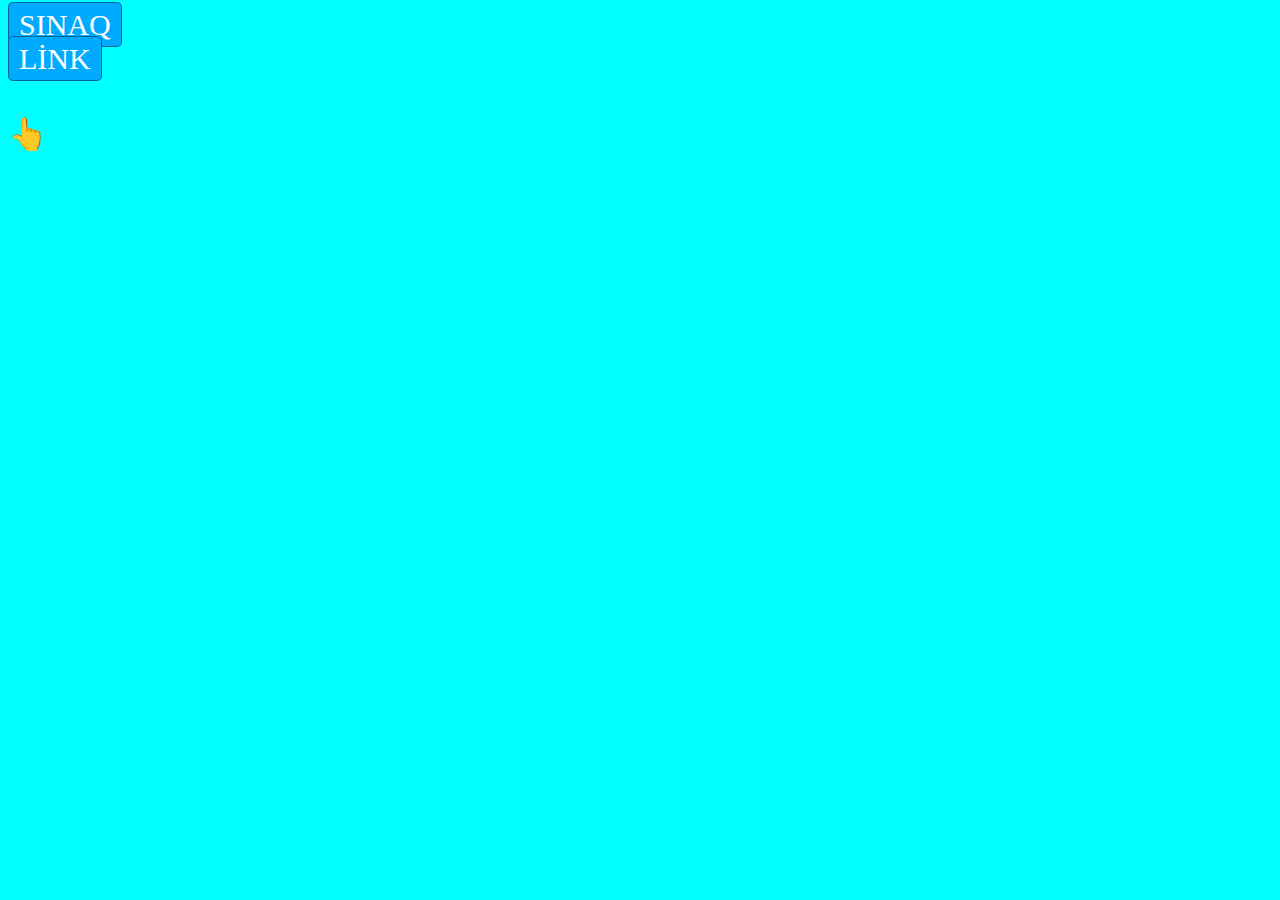
<file: index.html>
<!DOCTYPE html>
<html lang=en>
<head>
    <title>
        Azmiu Sina
    </title>
<link rel="stylesheet" href="azmiu.css">
</head>


<body id="index">
        
    <div>
        <a href="sinaq 1.html">SINAQ</a>
        
    </div>

    <div>
        <a href="https://kadirofgaming.github.io">LİNK</a>
    </div><br>

    <div><h1>👆</h1></div>

    
    


     
    




















</body>


</html>
</file>
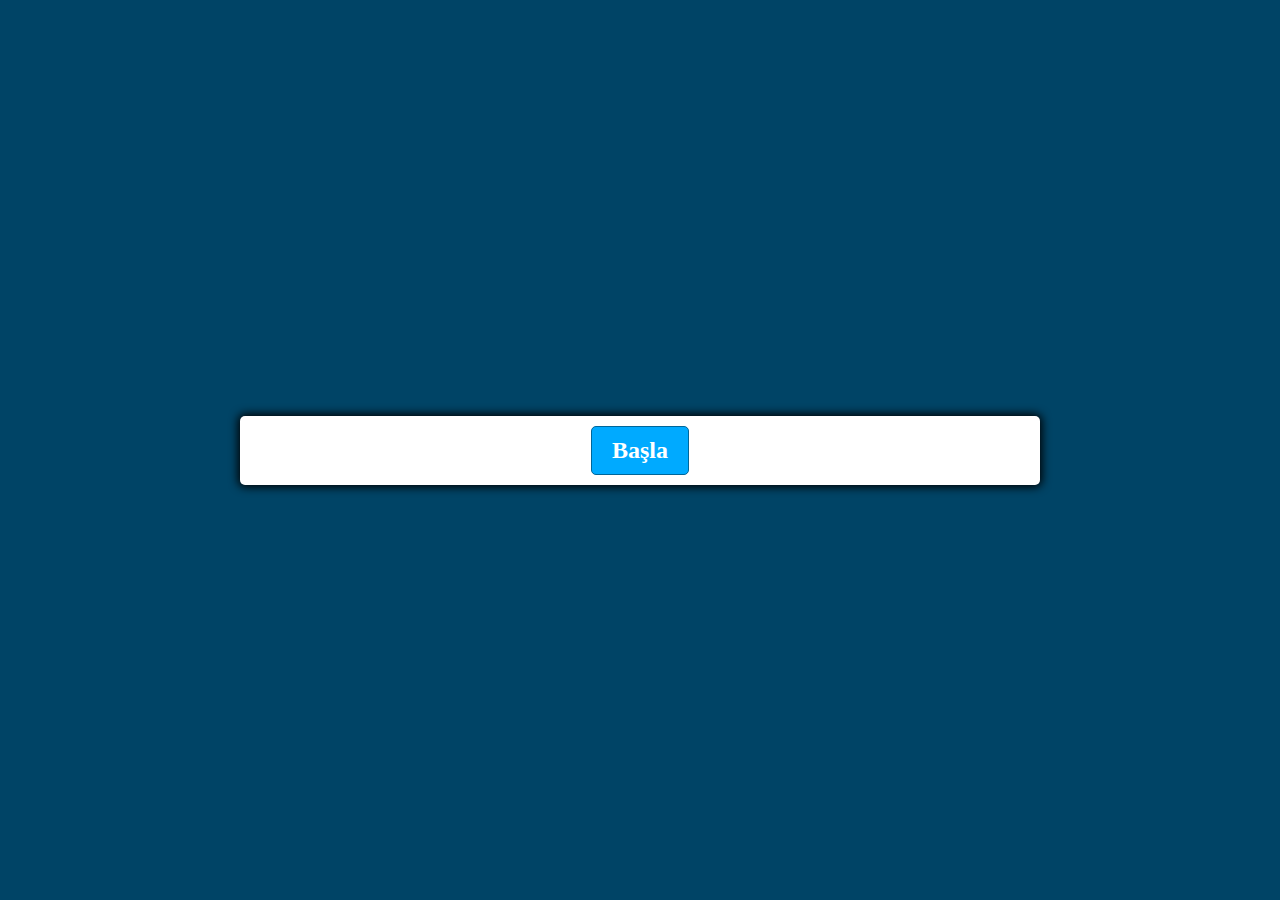
<file: sinaq 1.html>
<!DOCTYPE html>
<html >
<head>
    <title>
        Azmiu Sınaq
    </title>
<link rel="stylesheet" href="azmiu.css">
<script defer src="azmiu.js"></script>
<meta charset="utf-8">
<meta name="description" content="Free Web tutorials">
<meta name="keywords" content="HTML, CSS, JavaScript">
<meta name="author" content="John Doe">
<meta name="viewport" content="width=device-width, initial-scale=1.0">
</head>


<body id="sinaq-1">

    
        

<div class="container">
    <div id="question-container" class="hide">
    <div id="question">SUAL</div>
    <div id="answer-buttons" class="btn-grid">
        
        </div>
        </div>




    <div class="controls">
        <button id="start-btn" class="start-btn btn">Başla</button>
        <button id="next-btn" class="next-btn btn hide">Növbəti </button>
    </div>
</div> 

    
    




















</body>


</html>
</file>
<file: azmiu.css>
*, *::before, *::after{
    box-sizing: border-box;
    font-family: Gotah Rounded;
}


:root{
    --hue-neutral: 200;
    --hue-wrong: 0;
    --hue-correct: 145;
}

#sinaq-1{
    --hue: var(--hue-neutral);
    padding:0;
    margin:0;
    display:flex;
    width:100vw;
    height:100vh;
    justify-content: center;
    align-items: center;
    background-color: hsl(var(--hue), 100%, 20%);
}

#question{
    font-size: 25px;

}

body.correct{
    --hue: var(--hue-correct);
}

body.wrong{
    --hue: var(--hue-wrong);
}

.container{
    width: 800px;
    max-width: 80%;
    background-color:white;
    border-radius:5px;
    padding:10px;
    box-shadow: 0 0 10px 2px;
}


.btn-grid{
    display:grid;
    grid-template-columns: repeat(2, auto);
    gap: 10px;
    margin:20px 0;
    
}



.btn{
    --hue: var(--hue-neutral);
    border: 1px solid hsl(var(--hue), 100%, 30%);
    background-color: hsl(var(--hue), 100%, 50%);
    border-radius: 5px;
    padding: 5px 10px;
    color: white;
    outline:none;
    font-size: 20px;
}


.btn :hover{
    border-color: black;
}


.btn.correct{
    --hue: var(--hue-correct);
    color: black;
}


.btn.wrong{
    --hue: var(--hue-wrong);
}


.start-btn, .next-btn{
    font-size: 1.5rem;
    font-weight: bold;
    padding:10px 20px;
}


.controls{
    display:flex;
    justify-content:center;
    align-items:center;
}


.hide{
    display: none;
}






#index{
    background-color:aqua;
}


#index a{
    text-decoration:none;
    color:cadetblue;
    font-size: 30px;
    border:1px solid;


    --hue: var(--hue-neutral);
    border: 1px solid hsl(var(--hue), 100%, 30%);
    background-color: hsl(var(--hue), 100%, 50%);
    border-radius: 5px;
    padding: 5px 10px;
    color: white;
    outline:none;
    
}


#link{
    border: 1px solid;
    margin-right: 1100px;
    font-size: 20px;
    color:rgb(32, 30, 26);
    border-radius: 15px;
}


p{
    font-size: 25px;
}
</file>
